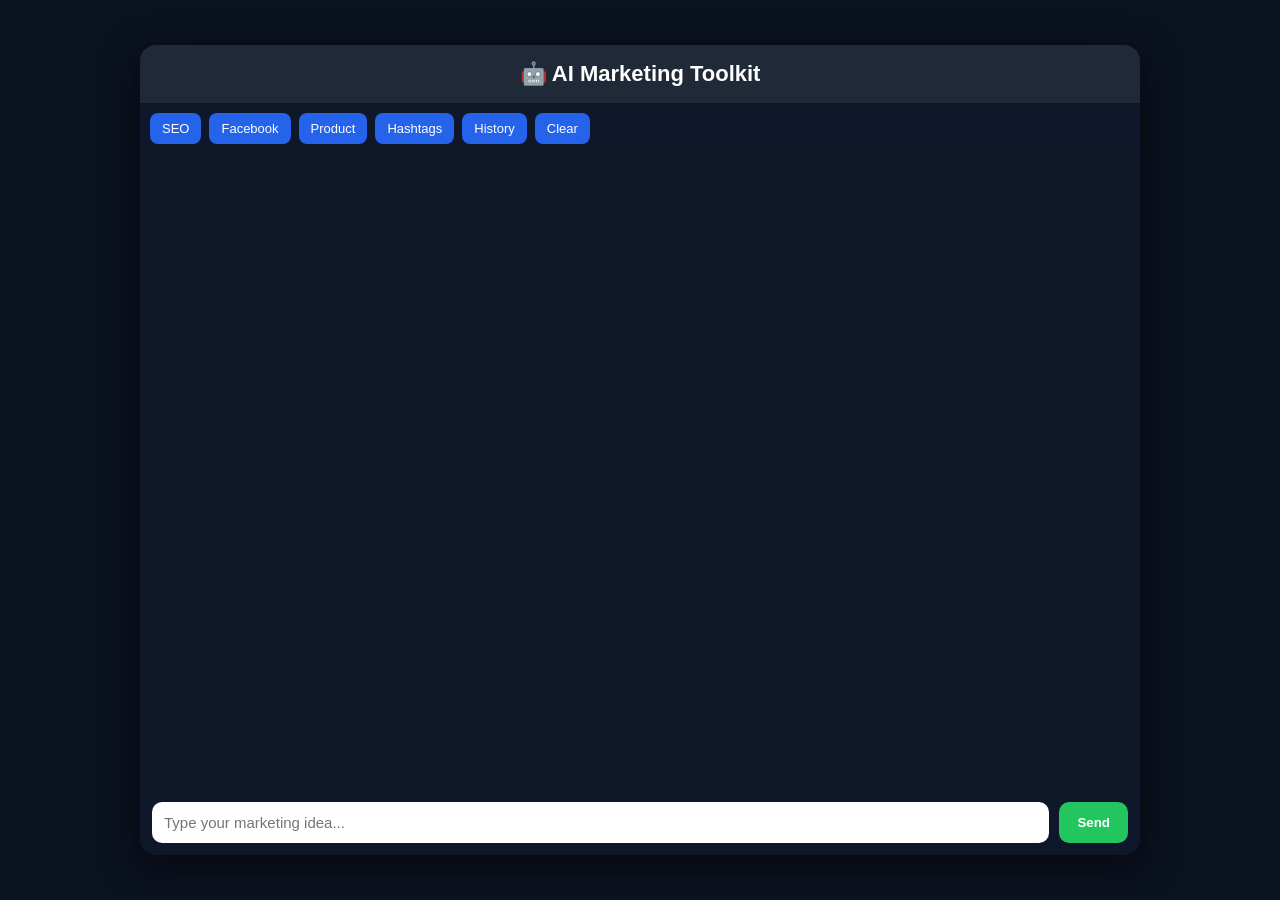
<file: index.html>
<!DOCTYPE html>
<html lang="en">
<head>
  <meta charset="UTF-8">
  <meta name="viewport" content="width=device-width, initial-scale=1.0">
  <title>AI Marketing Toolkit</title>

  <style>
    * {
      box-sizing: border-box;
    }

    body {
      margin: 0;
      font-family: Arial, sans-serif;
      background: #0b1220;
      color: white;
      display: flex;
      justify-content: center;
      align-items: center;
      height: 100vh;
      padding: 15px;
    }

    .app {
      width: 100%;
      max-width: 1000px;
      height: 90vh;
      background: #111827;
      border-radius: 16px;
      overflow: hidden;
      display: flex;
      flex-direction: column;
      box-shadow: 0 10px 40px rgba(0,0,0,0.6);
    }

    .header {
      background: #1f2937;
      padding: 16px;
      text-align: center;
      font-size: 22px;
      font-weight: bold;
    }

    .toolbar {
      display: flex;
      flex-wrap: wrap;
      gap: 8px;
      padding: 10px;
      background: #0f172a;
    }

    .toolbar button {
      background: #2563eb;
      color: white;
      border: none;
      border-radius: 8px;
      padding: 8px 12px;
      cursor: pointer;
      font-size: 13px;
    }

    .toolbar button:hover {
      opacity: 0.9;
    }

    #chat {
      flex: 1;
      overflow-y: auto;
      padding: 15px;
    }

    .msg {
      padding: 12px;
      border-radius: 10px;
      margin-bottom: 10px;
      white-space: pre-wrap;
      word-wrap: break-word;
    }

    .user {
      background: #2563eb;
      text-align: right;
    }

    .ai {
      background: #374151;
      position: relative;
    }

    .copy {
      position: absolute;
      top: 8px;
      right: 8px;
      background: #111827;
      padding: 4px 8px;
      border-radius: 6px;
      font-size: 11px;
      cursor: pointer;
    }

    .input-area {
      display: flex;
      gap: 10px;
      padding: 12px;
      background: #0f172a;
    }

    input {
      flex: 1;
      border: none;
      border-radius: 10px;
      padding: 12px;
      font-size: 15px;
      outline: none;
    }

    .send-btn {
      background: #22c55e;
      color: white;
      border: none;
      border-radius: 10px;
      padding: 12px 18px;
      cursor: pointer;
      font-weight: bold;
    }

    .send-btn:hover {
      opacity: 0.9;
    }

    @media (max-width: 600px) {
      .toolbar {
        justify-content: center;
      }

      .input-area {
        flex-direction: column;
      }

      .send-btn {
        width: 100%;
      }
    }
  </style>
</head>

<body>

<div class="app">

  <div class="header">
    🤖 AI Marketing Toolkit
  </div>

  <div class="toolbar">
    <button onclick="quick('SEO Title')">SEO</button>
    <button onclick="quick('Facebook Ad Caption')">Facebook</button>
    <button onclick="quick('Product Description')">Product</button>
    <button onclick="quick('Hashtags')">Hashtags</button>

    <button onclick="showHistory()">History</button>
    <button onclick="clearHistory()">Clear</button>
  </div>

  <div id="chat"></div>

  <div class="input-area">
    <input
      id="input"
      type="text"
      placeholder="Type your marketing idea..."
    >

    <button class="send-btn" onclick="send()">
      Send
    </button>
  </div>

</div>

<script src="script.js"></script>

</body>
</html>
</file>
